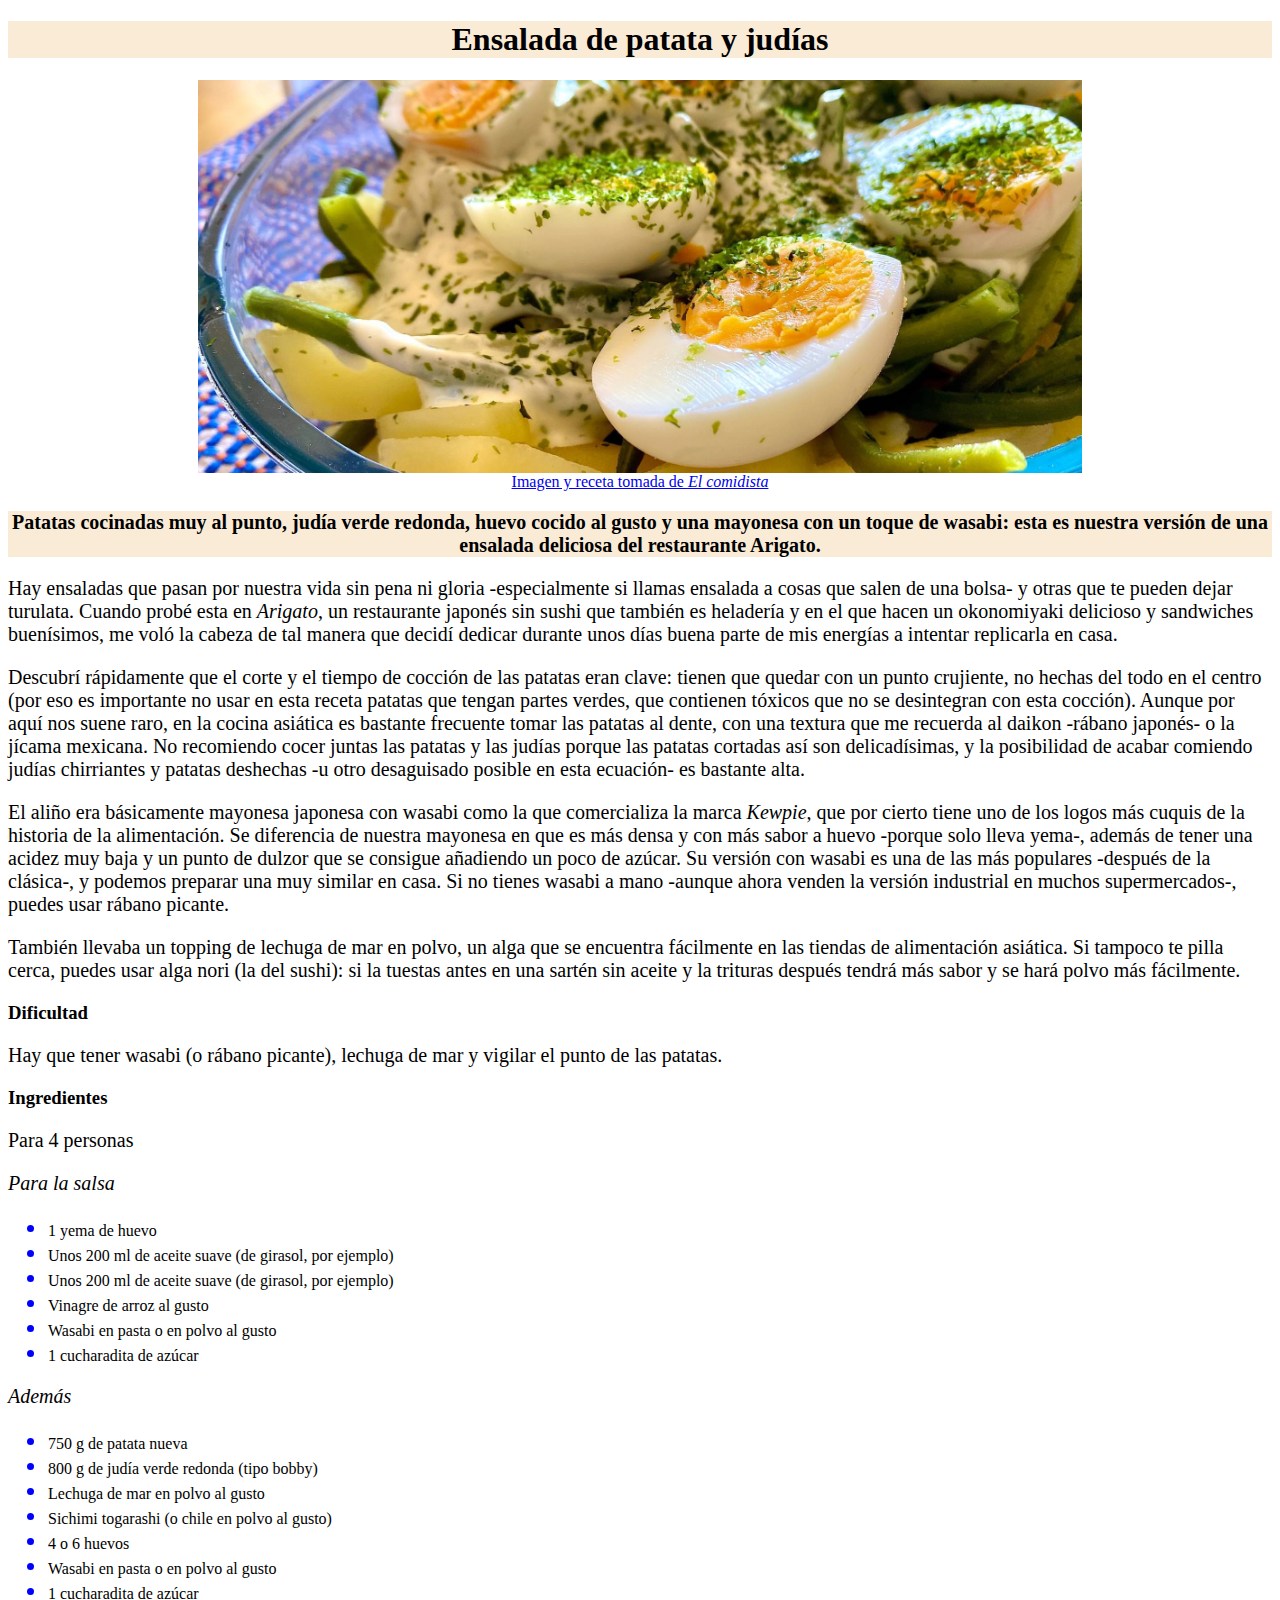
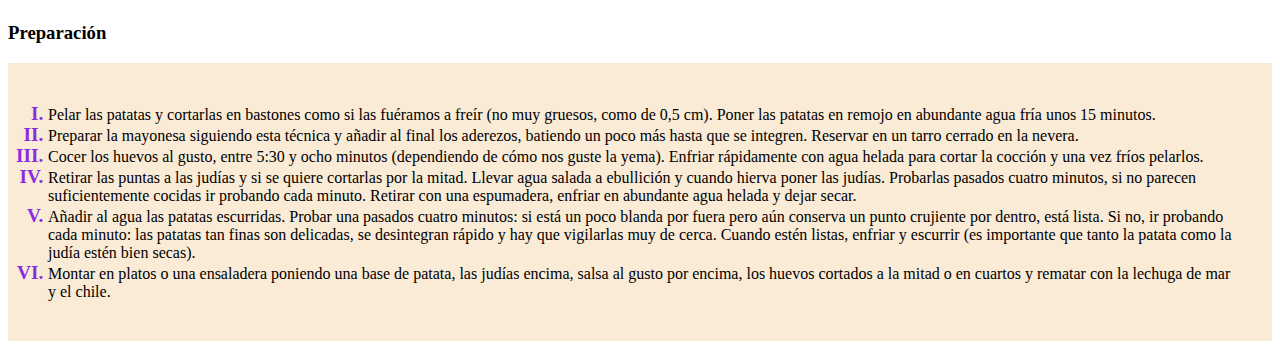
<file: recipes/ensalada-japonesa.html>
<!DOCTYPE html>
<html lang="es">
<head>
    <title>Ensalada japonesa de patata y judías</title>
    <meta charset="UTF-8">
    <link rel="stylesheet" href="../css/style.css">
    </head>
<body style="font-family: 'Times New Roman', sans-serif;">
    <h1>Ensalada de patata y judías</h1>
    <div><img src="../images/ensalada-japonesa.jpg" alt="ensalada japonesa"></div>
    <a class="referencia" href="https://elcomidista.elpais.com/elcomidista/2022/06/22/receta/1655896334_031170.html">Imagen y receta tomada de <em>El comidista</em></a>
    <p class="encabezado"><strong>Patatas cocinadas muy al punto, judía verde redonda, huevo cocido al gusto y una mayonesa con un toque de wasabi: esta es nuestra versión de una ensalada deliciosa del restaurante Arigato.</strong></p>
    <p>Hay ensaladas que pasan por nuestra vida sin pena ni gloria -especialmente si llamas ensalada a cosas que salen de una bolsa- y otras que te pueden dejar turulata. 
        Cuando probé esta en <em>Arigato</em>, un restaurante japonés sin sushi que también es heladería y en el que hacen un okonomiyaki delicioso y sandwiches buenísimos, me voló 
        la cabeza de tal manera que decidí dedicar durante unos días buena parte de mis energías a intentar replicarla en casa.</p>
    <p>Descubrí rápidamente que el corte y el tiempo de cocción de las patatas eran clave: tienen que quedar con un punto crujiente, no hechas del todo en el centro (por eso es importante
        no usar en esta receta patatas que tengan partes verdes, que contienen tóxicos que no se desintegran con esta cocción). Aunque por aquí nos suene raro, en la cocina asiática es bastante
        frecuente tomar las patatas al dente, con una textura que me recuerda al daikon -rábano japonés- o la jícama mexicana. No recomiendo cocer juntas las patatas y las judías porque las 
        patatas cortadas así son delicadísimas, y la posibilidad de acabar comiendo judías chirriantes y patatas deshechas -u otro desaguisado posible en esta ecuación- es bastante alta.</p>
    <p>El aliño era básicamente mayonesa japonesa con wasabi como la que comercializa la marca <em>Kewpie</em>, que por cierto tiene uno de los logos más cuquis de la historia de la alimentación. 
        Se diferencia de nuestra mayonesa en que es más densa y con más sabor a huevo -porque solo lleva yema-, además de tener una acidez muy baja y un punto de dulzor que se consigue 
        añadiendo un poco de azúcar. Su versión con wasabi es una de las más populares -después de la clásica-, y podemos preparar una muy similar en casa. Si no tienes wasabi a 
        mano -aunque ahora venden la versión industrial en muchos supermercados-, puedes usar rábano picante.</p>
    <p>También llevaba un topping de lechuga de mar en polvo, un alga que se encuentra fácilmente en las tiendas de alimentación asiática. Si tampoco te pilla cerca, puedes 
        usar alga nori (la del sushi): si la tuestas antes en una sartén sin aceite y la trituras después tendrá más sabor y se hará polvo más fácilmente.</p>
    <h3>Dificultad</h3>
    <p>Hay que tener wasabi (o rábano picante), lechuga de mar y vigilar el punto de las patatas.</p>
    <h3>Ingredientes</h3>
    <p>Para 4 personas</p>
    <p><em>Para la salsa</em></p>
    <div> 
        <ul>
            <li>1 yema de huevo</li>
            <li>Unos 200 ml de aceite suave (de girasol, por ejemplo)</li>
            <li>Unos 200 ml de aceite suave (de girasol, por ejemplo)</li>
            <li>Vinagre de arroz al gusto</li>
            <li>Wasabi en pasta o en polvo al gusto</li>
            <li>1 cucharadita de azúcar</li>
        </ul>
    </div>
    <p><em>Además</em></p>
    <div> 
        <ul>
            <li>750 g de patata nueva</li>
            <li>800 g de judía verde redonda (tipo bobby)</li>
            <li>Lechuga de mar en polvo al gusto</li>
            <li>Sichimi togarashi (o chile en polvo al gusto)</li>
            <li>4 o 6 huevos</li>
            <li>Wasabi en pasta o en polvo al gusto</li>
            <li>1 cucharadita de azúcar</li>
        </ul>
    </div>
    <h3>Preparación</h3>
    <div>
        <ol>
            <li>Pelar las patatas y cortarlas en bastones como si las fuéramos a freír (no muy gruesos, como de 0,5 cm). 
                Poner las patatas en remojo en abundante agua fría unos 15 minutos.</li>
            <li>Preparar la mayonesa siguiendo esta técnica y añadir al final los aderezos, batiendo un poco más hasta que se integren. 
                Reservar en un tarro cerrado en la nevera.</li>
            <li>Cocer los huevos al gusto, entre 5:30 y ocho minutos (dependiendo de cómo nos guste la yema). Enfriar rápidamente con agua helada 
                para cortar la cocción y una vez fríos pelarlos.</li>
            <li>Retirar las puntas a las judías y si se quiere cortarlas por la mitad. Llevar agua salada a ebullición y cuando hierva poner las judías. 
                Probarlas pasados cuatro minutos, si no  parecen suficientemente cocidas ir probando cada minuto. Retirar con una espumadera, enfriar en 
                abundante agua helada y dejar secar.</li>
            <li>Añadir al agua las patatas escurridas. Probar una pasados cuatro minutos: si está un poco blanda por fuera pero aún conserva un punto 
                crujiente por dentro, está lista. Si no, ir probando cada minuto: las patatas tan finas son delicadas, se desintegran rápido y hay que 
                vigilarlas muy de cerca. Cuando estén listas, enfriar y escurrir (es importante que tanto la patata como la judía estén bien secas).</li>
            <li>Montar en platos o una ensaladera poniendo una base de patata, las judías encima, salsa al gusto por encima, los huevos cortados a la mitad o en cuartos y rematar con la lechuga de mar y el chile.</li>
        </ol>
    </div>
    
</body>
</file>
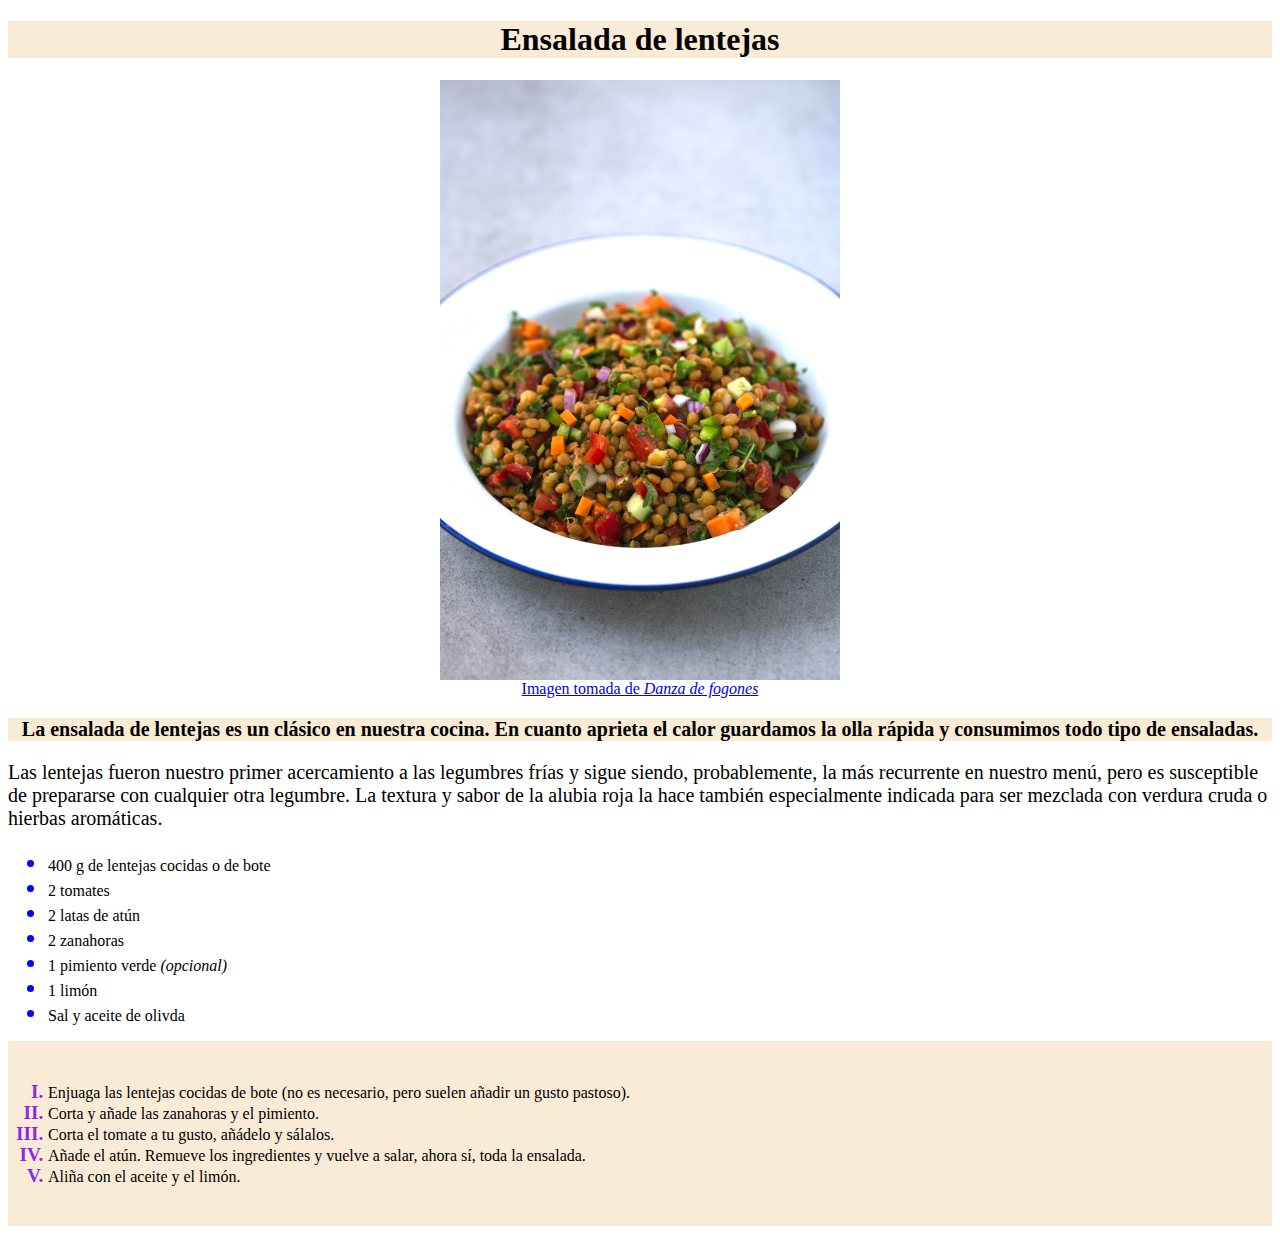
<file: recipes/lentejas.html>
<!DOCTYPE html>
<html lang="es">
<head>
    <title>Ensalada de lentejas</title>
    <meta charset="UTF-8">
    <link rel="stylesheet" href="../css/style.css">
</head>
<body>
    <h1>Ensalada de lentejas</h1>
    <div><img src="../images/lentejas.jpg" alt="Ensalada de lentejas" style="width: 400px"></div>
    <a class="referencia" href="https://danzadefogones.com/ensalada-de-lentejas">Imagen tomada de <em>Danza de fogones</em></a>
    <p class="encabezado"><strong>La ensalada de lentejas es un clásico en nuestra cocina. En cuanto aprieta el calor guardamos la olla rápida y consumimos todo tipo de ensaladas.</strong></p>
    <p>Las lentejas fueron nuestro primer acercamiento a las legumbres frías y sigue siendo, probablemente, la más recurrente en nuestro menú, pero es susceptible de prepararse con cualquier otra legumbre. 
        La textura y sabor de la alubia roja la hace también especialmente indicada para ser mezclada con verdura cruda o hierbas aromáticas.</p>
    <div> 
        <ul>
            <li>400 g de lentejas cocidas o de bote</li>
            <li>2 tomates</li>
            <li>2 latas de atún</li>
            <li>2 zanahoras</li>
            <li>1 pimiento verde <em>(opcional)</em></li>
            <li>1 limón</li>
            <li>Sal y aceite de olivda</li>
        </ul>
    </div>
    <div>
        <ol>
            <li>Enjuaga las lentejas cocidas de bote (no es necesario, pero suelen añadir un gusto pastoso).</li>
            <li>Corta y añade las zanahoras y el pimiento.</li>
            <li>Corta el tomate a tu gusto, añádelo y sálalos.</li>
            <li>Añade el atún. Remueve los ingredientes y vuelve a salar, ahora sí, toda la ensalada.</li>
            <li>Aliña con el aceite y el limón.</li>
        </ol>
    </div>
    
</body>
</file>
<file: css/style.css>
html {
  box-sizing: border-box;
}
*, *::before, *::after {
  box-sizing: inherit;
}
p {
    font-size: 20px;
    font-family: 'Times New Roman', sans-serif;
}

.recetas{
    margin-left: 15%;
}

.encabezado {
    display: block;
    text-align: center;
    background-color: #FAEBD7;
}

img{
  display: block;
  margin-left: auto;
  margin-right: auto;
  width: 70%;
}

.referencia {
  display: block;
  text-align: center;
}

h1 {
background-color: #FAEBD7;
color: black;
text-align: center;
}

h2 {
background-color: #FAEBD7;   
text-align: center;
}

ul li::marker {
  color: blue;
  font-size: 1.5em;
}
o1 li{
    background-color: #662974;
}

ol {
  list-style-type: upper-roman;  
  background: #FAEBD7;
  padding: 40px;
}

ol li::marker {
  color: blueviolet;
  font-size: 1.2em;
  font-weight: bold;
}
</file>
